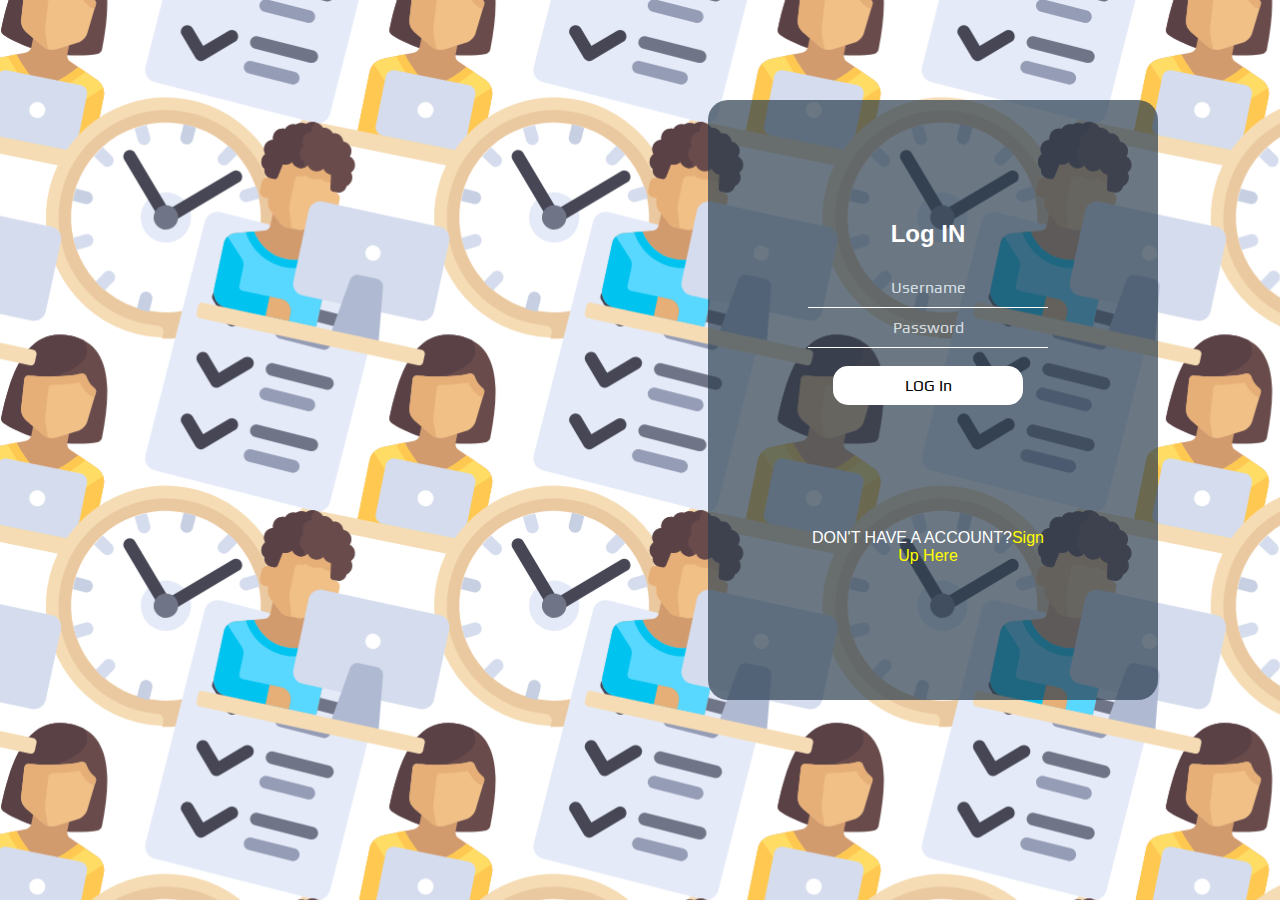
<file: index.html>
<html>
<head>
<meta http-equiv="content-Type" content="text/html"; charsheet="utf-8">
<title>form making</title>
<link rel="stylesheet" href="stylesheet.css" type="text/css">
<link href="https://fonts.googleapis.com/css?family=Play" rel="stylesheet">

</head>
<body>
    <div class="form">
    
<div class="signin">
    <form  name="myform" method="POST" onsubmit="return validate()">
    <h2 style="color:white">Log IN</h2>
    <input type="text" name="username" placeholder="Username"/>
    <input type="password" name="pass" placeholder="Password"/><br><br>
    <a href="index1.html"><input type="button" value="LOG In" /></a><br><br>
    <div class="container">
</div><br><br><br><br><br>
<p class="message">DON'T HAVE A ACCOUNT?<a href="#">Sign Up Here</a></p>

    
</form>


<form class="c2">
    <h2 style="color:#fff;">Sign Up</h2>
    <input type="text" name="username" placeholder='First name'/>
    <br><br>
    <input type="text" name="username" placeholder='Last Name'/>
    <br><br>
    <input type="password" name="pass" placeholder='Password'/>
    <br><br>
    <input type="password" name="pass" placeholder='Confirm Password'/>
    <br><br>
    <input type="text" name="email" placeholder='Email Address'/>
    <br><br>
    <a href="index1.html">
    <input  type="button" value="sign up"/></a><br><br>
    
</form>
</div>
</div>

    
<script src='https://code.jquery.com/jquery-3.2.1.min.js'></script>
<script>
    
$('.message a').click(function(){
    $('form').animate({height:"toggle",opacity:"toggle"},"slow");
});
</script>

</body>
</html>
</file>
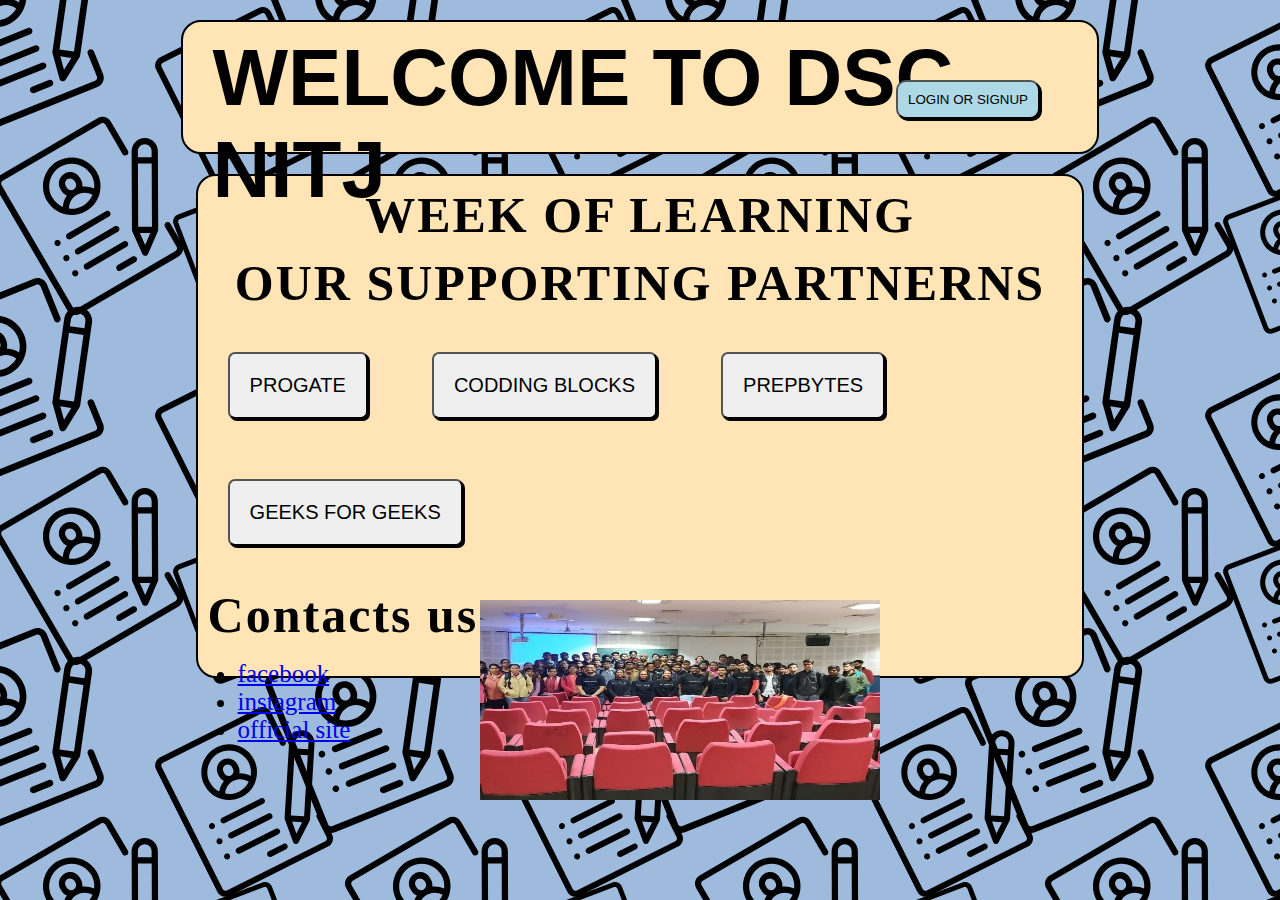
<file: index.2.html>
<html>
    <head>
        <meta charsheet="utf-8">
        <title>
          dsc nitj
        </title>
        <link rel="stylesheet" href="stylesheet2.css">
       
    </head>
    <body>
       
           <header>
           <div>
            <h1>WELCOME TO DSC NITJ</h1>
<a href="index.html"><button class="c1">LOGIN OR SIGNUP</button></a>
</div>  
</header> 
<div class="main">
    <h1>WEEK OF LEARNING</h1>
      <h2>OUR SUPPORTING PARTNERNS</h2>
    <a href="https://progate.com"><button class="c2">PROGATE</button></a>
<div class="c8">
    <a href="https://codingblocks.com"><button class="c2">CODDING BLOCKS</button></a>
    <a href="https://prepbytes.com""><button class="c2">PREPBYTES</button></a>
        <a href="https://geeksforgeeks.org"><button class="c2">GEEKS FOR GEEKS</button></a>
   <h2 style="text-align:left;">Contacts us</h2>
<ul>
   <li class="c5"> <a href="https://m.facebook.com">facebook</a></li>
    <li class="c5"><a href="https://www.instagram.com/dscnitj/">instagram</a></li>
    <li class="c5"><a href="https://www.nitj.ac.in">official site</a></li>
</ul>
</div>
<img src="image3.jpg" alt="not loading">


</div>    




        <div><footer></footer></div>
</div>
    </body>
</html>
</file>
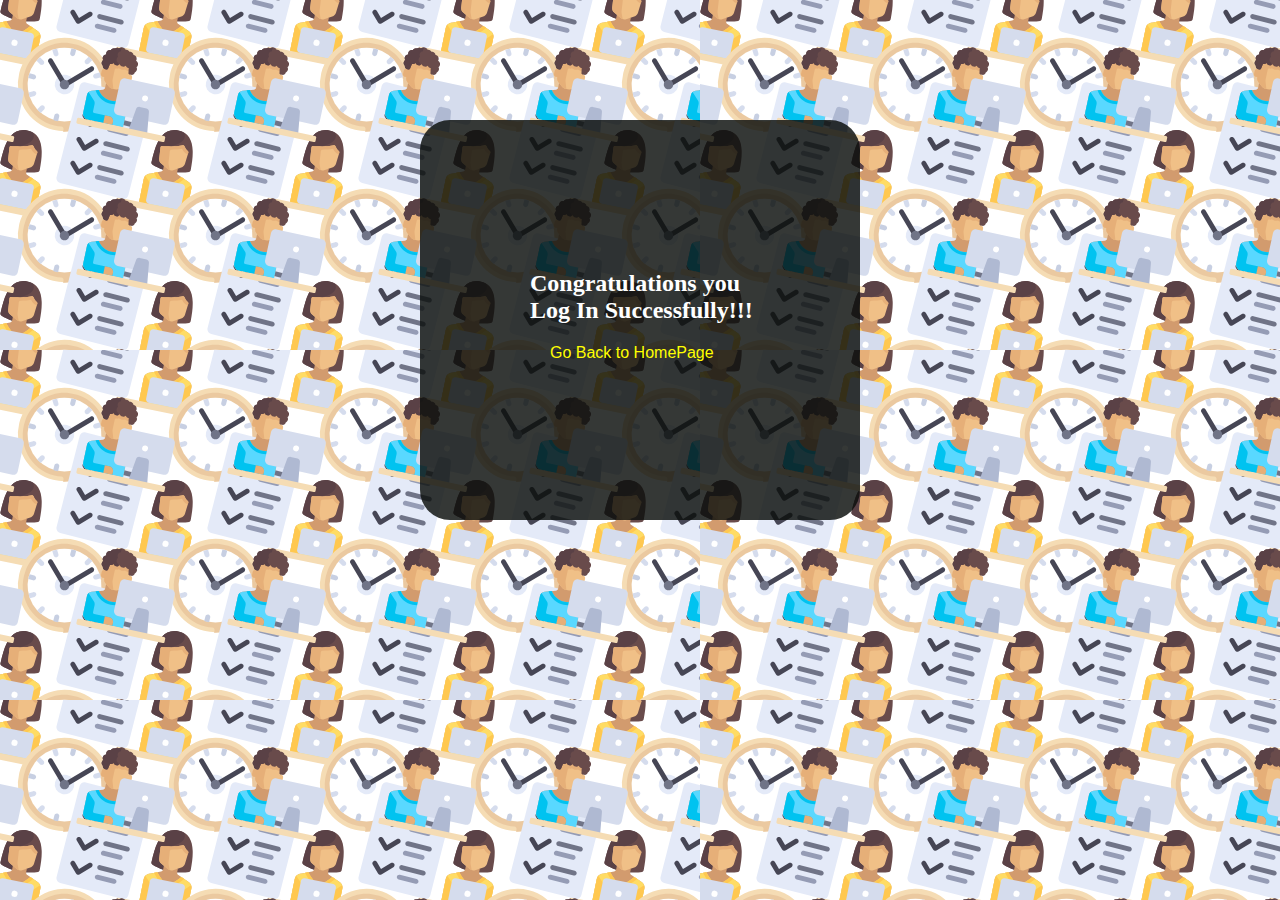
<file: index1.html>
<html>
<head>
<meta http-equiv="content-Type" content="text/html"; charsheet="utf-8">
<title>form makinhgj</title>
<link rel="stylesheet" href="stylesheet1.css" type="text/css">
<link href="https://fonts.googleapis.com/css?family=Play" rel="stylesheet">

</head>
<body>
    <div class="cong">
<form>
    <h2 style="color:white" >Congratulations you Log In Successfully!!!</h2>
    <a href="index.2.html" style="text-decoration:none">Go Back to HomePage</a>
    <br><br>
</form>
    </div>
    
    </body>
    </html>
</file>
<file: stylesheet.css>
body{
    background:url(image1.svg);
    font-family:'Segoe UI', Tahoma, Geneva, Verdana, sans-serif;
    color:#fff;
    background-size:cover;
}
.signin{
background:rgba(44,62,80,0.7);
padding:100px;
width:250px;
margin:auto;
margin-top:100px;
height:400px;
margin-left:700px;
border-radius:20px;
}
.form .c2{
    display:none;
}


         
form{
    width:240px;
    text-align:center;
   
}
input
{
width:240px;
text-align:center;
background:transparent;
border:none;
border-bottom:1px solid #fff;
font-family:'Play',sans-serif;
font-size:16px;
font-weight: 200px;
padding:10px 0px;
outline:none;
color:#fff;
}
input[type=button]{
border:none;
width:190px;
background:white;
color:#000;
font-size:16px;
line-height;25px;
padding:10px 0px;
border-radius:15px;
cursor:pointer;
}
input[type=button]:hover{
    color:white;
    background-color: black;
}
h2{
    color:white;
}
a{
color:yellow;
text-decoration:blink;
}
a:hover{
    color:skyblue;
}
.container{
    display:flex;
    flex-direction:row;
    width:100%;
}

::placeholder{
    color:aliceblue;
    opacity:0.8;/* firebox*/
}
</file>
<file: stylesheet2.css>
body{
    background:url(image4.svg)
}
header h1{
    height:100px;
    width:70%;
    border:2px solid black;
    padding-top:10px;
    padding-bottom: 20px;
    padding-left: 30px;
   
    margin: 20px auto;
    font-size:80px;
    font-family:-apple-system, BlinkMacSystemFont, 'Segoe UI', Roboto, Oxygen, Ubuntu, Cantarell, 'Open Sans', 'Helvetica Neue', 'Lucida Sans', 'Lucida Sans Regular', 'Lucida Grande', 'Lucida Sans Unicode', Geneva, Verdana, sans-serif;
   border-radius:20px;
   background-color: moccasin;

}



 .c1{
    float:right;
    padding:10px;
    margin-top:20px;
    text-align:center;
    position:absolute;
    top:60px;
    right:190px;
    margin-right:50px;
    border-radius:10px;
    background-color:lightblue;
    box-shadow: 2px 2px #000;
    
}
.main{
    height:500px;
    width:70%;
    border:2px solid black;
    margin:5px;
    border-radius: 20px;
    margin: 10px auto;
 background-color: moccasin;

}
.c2{
padding:20px;
margin:30px;
border-radius:7px;
background-color:mocccasin;
font-size: 20px;
box-shadow:2px 2px #000;
}
.main h1,h2{
    font-size:50px;
    padding:10pxpx;
    margin:10px;
    text-align:center;
    letter-spacing: 2px;
}
button:hover{
    border-radius:none;
    color:grey;
    background-color: lightgreen;
    cursor: pointer;
}
   
.c2:active,.c1:active{
    box-shadow:none;
}
li{
    font-size: 25px;
}
.c5:hover{
    font-family: 'Trebuchet MS', 'Lucida Sans Unicode', 'Lucida Grande', 'Lucida Sans', Arial, sans-serif;
    color: blue;
}
img{
    
    position:absolute;
    bottom:100px;
    height:200px;
    width:400px;
    right:400px;
    
}
.c8{
    display:inline;
}
</file>
<file: stylesheet1.css>
body{
    
    background-size:cover;
    background:url(image1.svg);
}
a{
    color:yellow;
    font-family: Tahoma, Geneva, sans-serif;
    margin-left:30px;

}
.cong{
    background-color: rgba(11, 15, 12, 0.829);
    padding:100px;
    height:200px;
    margin-left: 80pxpx;
    margin:0 auto;
    margin-top:120px;
    width:240px;
    border-radius:30px;
}
h2{
    margin-top:50px;
    margin-left:10px;
}
</file>
